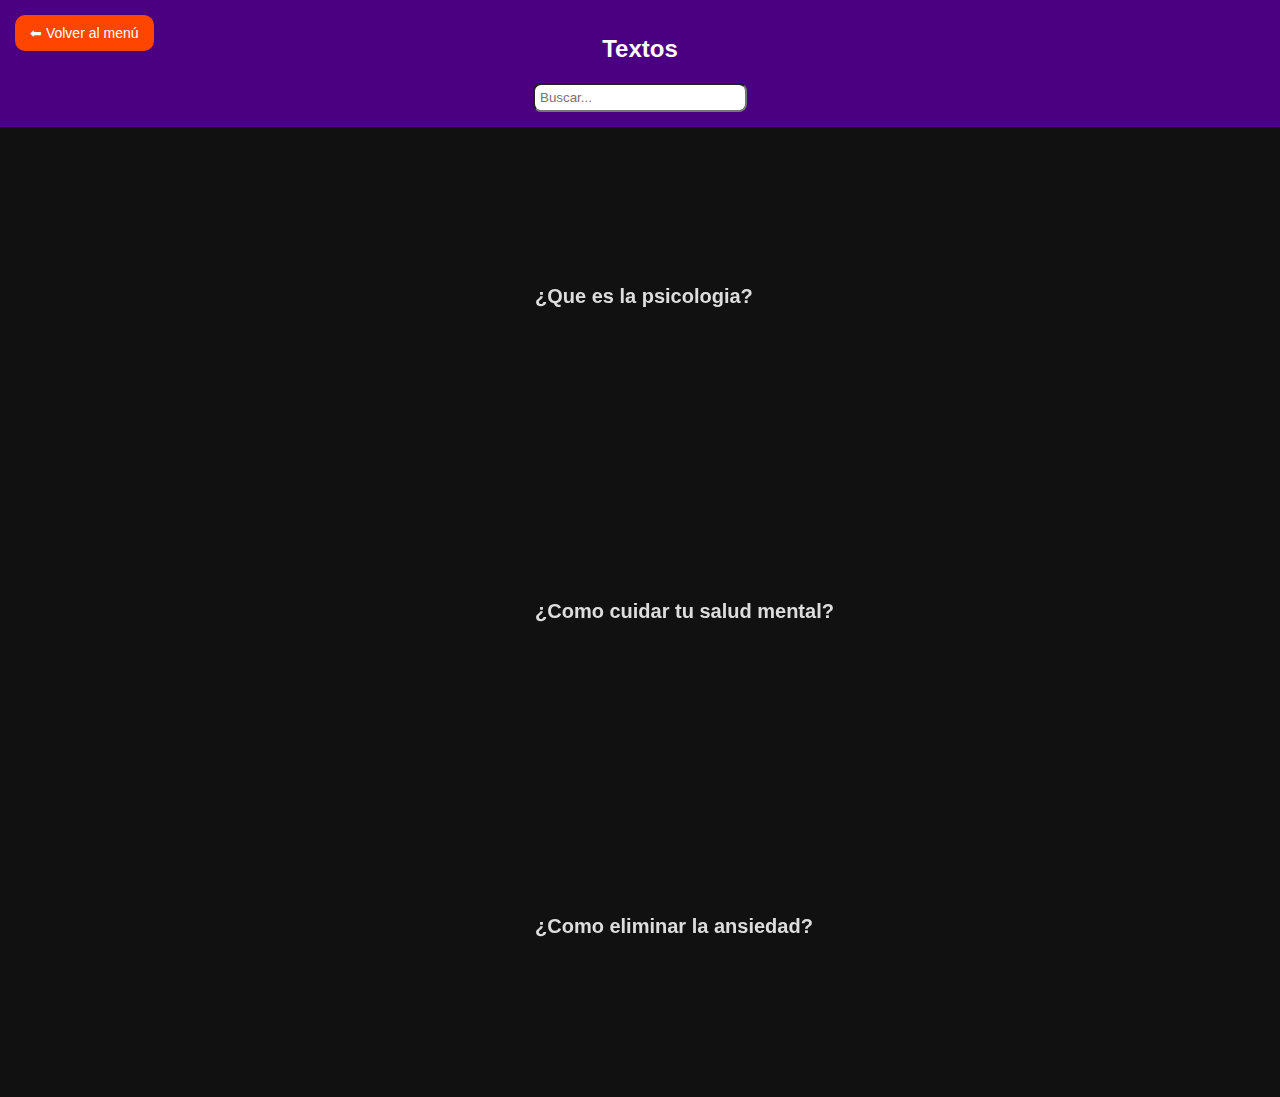
<file: index.html>
<!DOCTYPE html>
<html lang="es">
<head>
  <meta charset="UTF-8">
  <meta name="viewport" content="width=device-width, initial-scale=1.0">
  <title>Mente Conectada</title>
  <style>
    body {
      font-family: Arial, sans-serif;
      background-color: #111;
      color: white;
      text-align: center;
      margin: 0;
      padding: 0;
    }
    header {
      background: #4b0082;
      padding: 15px;
      position: relative;
    }
    h1 {
      font-size: 20px;
      margin: 20px 0;
    }
    /* Botón Volver */
    .volver-global {
      position: absolute;
      top: 15px;
      left: 15px;
      background: #ff4500;
      border: none;
      color: white;
      padding: 10px 15px;
      border-radius: 10px;
      cursor: pointer;
      font-size: 14px;
      text-decoration: none;
      transition: background 0.3s ease;
    }
    .volver-global:hover {
      background: #ff6347;
    }
    .grid {
      display: grid;
      grid-template-columns: repeat(2, 1fr); /* 2 columnas */
      gap: 15px;
      max-width: 800px;
      margin: auto;
    }
    .opcion {
      background: #222;
      border-radius: 15px;
      padding: 10px;
      transition: all 0.3s ease;
    }
    .opcion button {
      background: #800080;
      color: white;
      padding: 15px;
      border: none;
      border-radius: 15px;
      font-size: 16px;
      cursor: pointer;
      transition: 0.3s;
      width: 100%;
      display: flex;
      justify-content: space-between;
      align-items: center;
    }
    .opcion button:hover {
      background: #a020f0;
    }
    .contenido {
      max-height: 0;
      overflow: hidden;
      background: #333;
      padding: 0 15px;
      border-radius: 10px;
      transition: max-height 0.6s ease, padding 0.3s ease;
      margin-top: 10px;
      text-align: left;
    }
    .contenido.activo {
      padding: 15px;
      max-height: 400px;
    }
  </style>
</head>
<body>
  <header>
    <!-- Botón global de volver -->
    <a href="" class="volver-global">⬅ Volver al menú</a>
    <h2>Textos</h2>
    <input type="text" placeholder="Buscar..." style="padding:5px; border-radius:8px; width:200px;">
  </header>
    
 <style>
  .videos {
    display: flex;
    flex-direction: column; /* videos uno debajo del otro */
    align-items: flex-start;
    margin: 20px;
    gap: 15px; /* espacio entre cada bloque */
  }

  .video-item {
    display: flex;
    align-items: center;
    gap: 15px; /* espacio entre el video y el texto */
  }

  .video-item iframe {
    border-radius: 10px;
  }

  .video-text {
    max-width: 300px;
    font-size: 14px;
    color: #ddd;
  }
</style>

<div class="videos">
  <div class="video-item">
    <iframe width="500" height="300" src="https://www.youtube.com/embed/iASX6cu4GaQ?si=kOw65CXAllH-lV0J" frameborder="0" allowfullscreen></iframe>
    <div class="video-text">
      <h1>¿Que es la psicologia?</h1>
    </div>
  </div>

  <div class="video-item">
    <iframe width="500" height="300" src="https://www.youtube.com/embed/wfOHdfqqJTs?si=8CUi37WSTSb9lypi" frameborder="0" allowfullscreen></iframe>
    <div class="video-text">
      <h1>¿Como cuidar tu salud mental?</h1>
    </div>
  </div>

  <div class="video-item">
    <iframe width="500" height="300" src="https://www.youtube.com/embed/t_1Nw7WIV0g?si=jMLxn9LQW3kRTXNz" frameborder="0" allowfullscreen></iframe>
    <div class="video-text">
      <h1>¿Como eliminar la ansiedad?</h1>
    </div>
  </div>
</div>
</file>
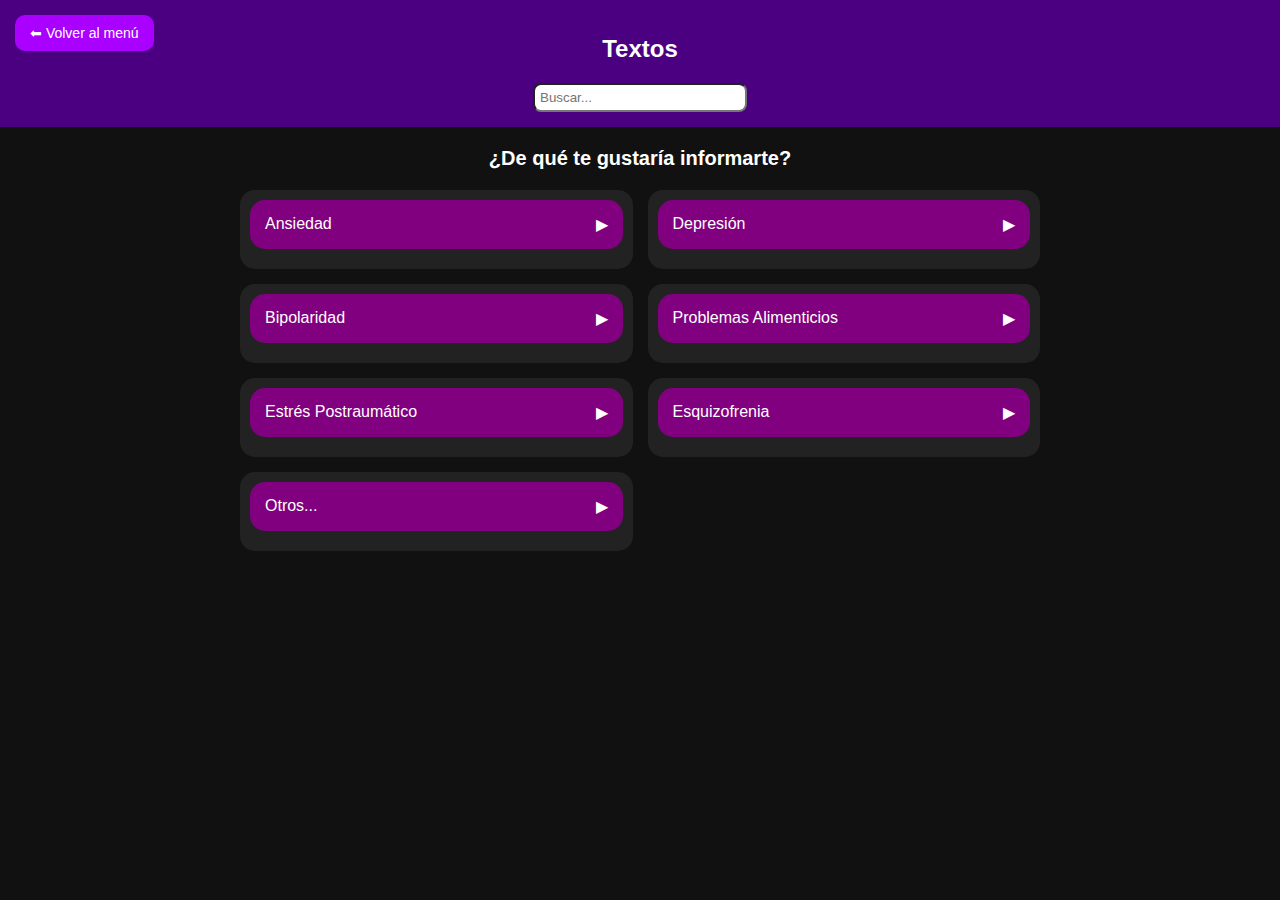
<file: textos.html>
<!DOCTYPE html>
<html lang="es">
<head>
  <meta charset="UTF-8">
  <meta name="viewport" content="width=device-width, initial-scale=1.0">
  <title>Mente Conectada</title>
  <style>
    body {
      font-family: Arial, sans-serif;
      background-color: #111;
      color: white;
      text-align: center;
      margin: 0;
      padding: 0;
    }
    header {
      background: #4b0082;
      padding: 15px;
      position: relative;
    }
    h1 {
      font-size: 20px;
      margin: 20px 0;
    }
    /* Botón menu diseño */
    .volver-global {
      position: absolute;
      top: 15px;
      left: 15px;
      background: #aa00ff;
      border: none;
      color: white;
      padding: 10px 15px;
      border-radius: 10px;
      cursor: pointer;
      font-size: 14px;
      text-decoration: none;
      transition: background 0.3s ease;
    }
    .volver-global:hover {
      background: #ff47bf;
    }
    .grid {
      display: grid;
      grid-template-columns: repeat(2, 1fr);
      gap: 15px;
      max-width: 800px;
      margin: auto;
    }
    .opcion {
      background: #222;
      border-radius: 15px;
      padding: 10px;
      transition: all 0.3s ease;
    }
    .opcion button {
      background: #800080;
      color: white;
      padding: 15px;
      border: none;
      border-radius: 15px;
      font-size: 16px;
      cursor: pointer;
      transition: 0.3s;
      width: 100%;
      display: flex;
      justify-content: space-between;
      align-items: center;
    }
    .opcion button:hover {
      background: #a020f0;
    }
    .contenido {
      max-height: 0;
      overflow: hidden;
      background: #333;
      padding: 0 15px;
      border-radius: 10px;
      transition: max-height 0.6s ease, padding 0.3s ease;
      margin-top: 10px;
      text-align: left;
    }
    .contenido.activo {
      padding: 15px;
      max-height: 400px;
    }
  </style>
</head>
<body>
  <header>
  
    
    <a href="sobre-nosotros.html" class="volver-global">⬅ Volver al menú</a>
    <h2>Textos</h2>
    <input type="text" placeholder="Buscar..." style="padding:5px; border-radius:8px; width:200px;">
  </header>

  <h1>¿De qué te gustaría informarte?</h1>

  <!-- Opciones -->
  <div class="grid">
    <div class="opcion">
      <button onclick="mostrar('ansiedad', this)">
        Ansiedad <span class="flecha">▶</span>
      </button>
      <div id="ansiedad" class="contenido">
        <h3>Ansiedad</h3>
        <h4> La ansiedad es una respuesta natural del cuerpo ante situaciones de tensión o peligro, pero cuando se vuelve constante e intensa puede interferir en la vida diaria. Se manifiesta con preocupación excesiva, nerviosismo, dificultad para concentrarse y síntomas físicos como palpitaciones o sudoración, siendo importante aprender a manejarla y buscar apoyo cuando sea necesario.
        </p>
      </div>
    </div>

    <div class="opcion">
      <button onclick="mostrar('depresion', this)">
        Depresión <span class="flecha">▶</span>
      </button>
      <div id="depresion" class="contenido">
        <h3>Depresión</h3>
        <h4>La depresión es un trastorno del estado de ánimo que provoca una profunda tristeza, pérdida de interés en actividades cotidianas y falta de energía. No es simplemente “estar triste”, sino una condición que afecta los pensamientos, emociones y la vida diaria de quien la padece, y que requiere comprensión, apoyo y, en muchos casos, tratamiento profesional.</h4>
      </div>
    </div>

    <div class="opcion">
      <button onclick="mostrar('bipolaridad', this)">
        Bipolaridad <span class="flecha">▶</span>
      </button>
      <div id="bipolaridad" class="contenido">
        <h3>Bipolaridad</h3>
        <p> <h4>La ansiedad es una sensación de inquietud y preocupación que, aunque puede ser una respuesta normal frente a situaciones de estrés, cuando se presenta de manera constante e intensa interfiere en la vida diaria, generando síntomas emocionales y físicos que afectan el bienestar y la calidad de vida.</h4></p>
      </div>
    </div>

    <div class="opcion">
      <button onclick="mostrar('alimenticios', this)">
        Problemas Alimenticios <span class="flecha">▶</span>
      </button>
      <div id="alimenticios" class="contenido">
        <h3>Problemas Alimenticios</h3>
        <p><h4>Los problemas alimenticios son trastornos que afectan la manera en que una persona se relaciona con la comida, el peso y su propia imagen corporal. Entre los más comunes están la anorexia, la bulimia y el trastorno por atracón, los cuales pueden tener graves consecuencias físicas y emocionales, por lo que es fundamental detectarlos a tiempo y buscar ayuda profesional.
</h4></p>
      </div>
    </div>

    <div class="opcion">
      <button onclick="mostrar('estres', this)">
        Estrés Postraumático <span class="flecha">▶</span>
      </button>
      <div id="estres" class="contenido">
        <h3>Estrés Postraumático</h3>
        <p><h4>El estrés postraumático es un trastorno que aparece después de vivir o presenciar una experiencia muy impactante o peligrosa. Quienes lo padecen suelen revivir constantemente el evento, tener pesadillas, ansiedad intensa y evitar todo lo que les recuerde lo sucedido, lo que afecta su vida diaria y emocional. Es importante reconocerlo y buscar apoyo profesional para afrontarlo.
</h4></p>
      </div>
    </div>

    <div class="opcion">
      <button onclick="mostrar('esquizofrenia', this)">
        Esquizofrenia <span class="flecha">▶</span>
      </button>
      <div id="esquizofrenia" class="contenido">
        <h3>Esquizofrenia</h3>
        <p><h4>La esquizofrenia es un trastorno mental grave que afecta la forma en que una persona piensa, siente y percibe la realidad. Se caracteriza por la presencia de alucinaciones, delirios, pensamientos desorganizados y dificultades para relacionarse socialmente. Aunque no tiene cura, con tratamiento adecuado y apoyo constante es posible mejorar la calidad de vida de quienes la padecen.
</h4></p>
      </div>
    </div>

    <div class="opcion">
      <button onclick="mostrar('otros', this)">
        Otros... <span class="flecha">▶</span>
      </button>
      <div id="otros" class="contenido">
        <h3>Otros...</h3>
        <p><h4>Existen otros trastornos mentales que también afectan el bienestar y la vida cotidiana, como el trastorno bipolar, el trastorno obsesivo-compulsivo (TOC), los trastornos de personalidad y las fobias. Cada uno se manifiesta de manera distinta, pero todos requieren atención, comprensión y, en muchos casos, acompañamiento profesional para lograr un adecuado manejo y una mejor calidad de vida.
</h4></p>
      </div>
    </div>
  </div>

  <script>
    function mostrar(id, boton) {
      let seleccionado = document.getElementById(id);
      let flecha = boton.querySelector(".flecha");
      let activo = seleccionado.classList.contains("activo");

    
      document.querySelectorAll('.contenido').forEach(div => div.classList.remove("activo"));
      document.querySelectorAll('.flecha').forEach(f => f.textContent = "▶");

      if (!activo) {
        seleccionado.classList.add("activo");
        flecha.textContent = "▼";
      }
    }
  </script>
</body>
</html>
</file>
